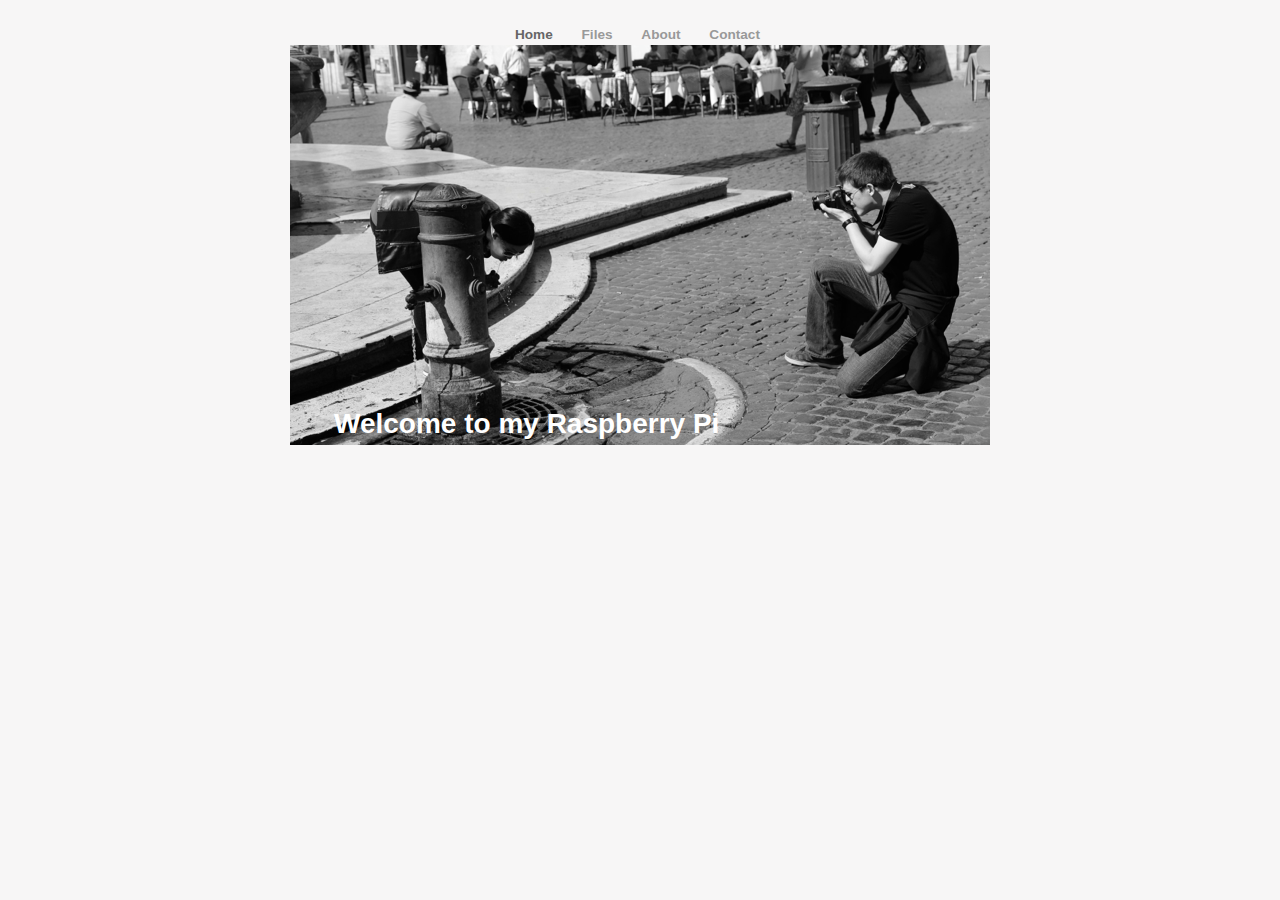
<file: index.html>
<?xml version="1.0" encoding="UTF-8"?><!DOCTYPE html PUBLIC "-//W3C//DTD XHTML 1.0 Transitional//EN" "http://www.w3.org/TR/xhtml1/DTD/xhtml1-transitional.dtd"><html xmlns="http://www.w3.org/1999/xhtml"><head><title></title><meta http-equiv="refresh" content="0;url= Home.html" /></head><body></body></html>
</file>
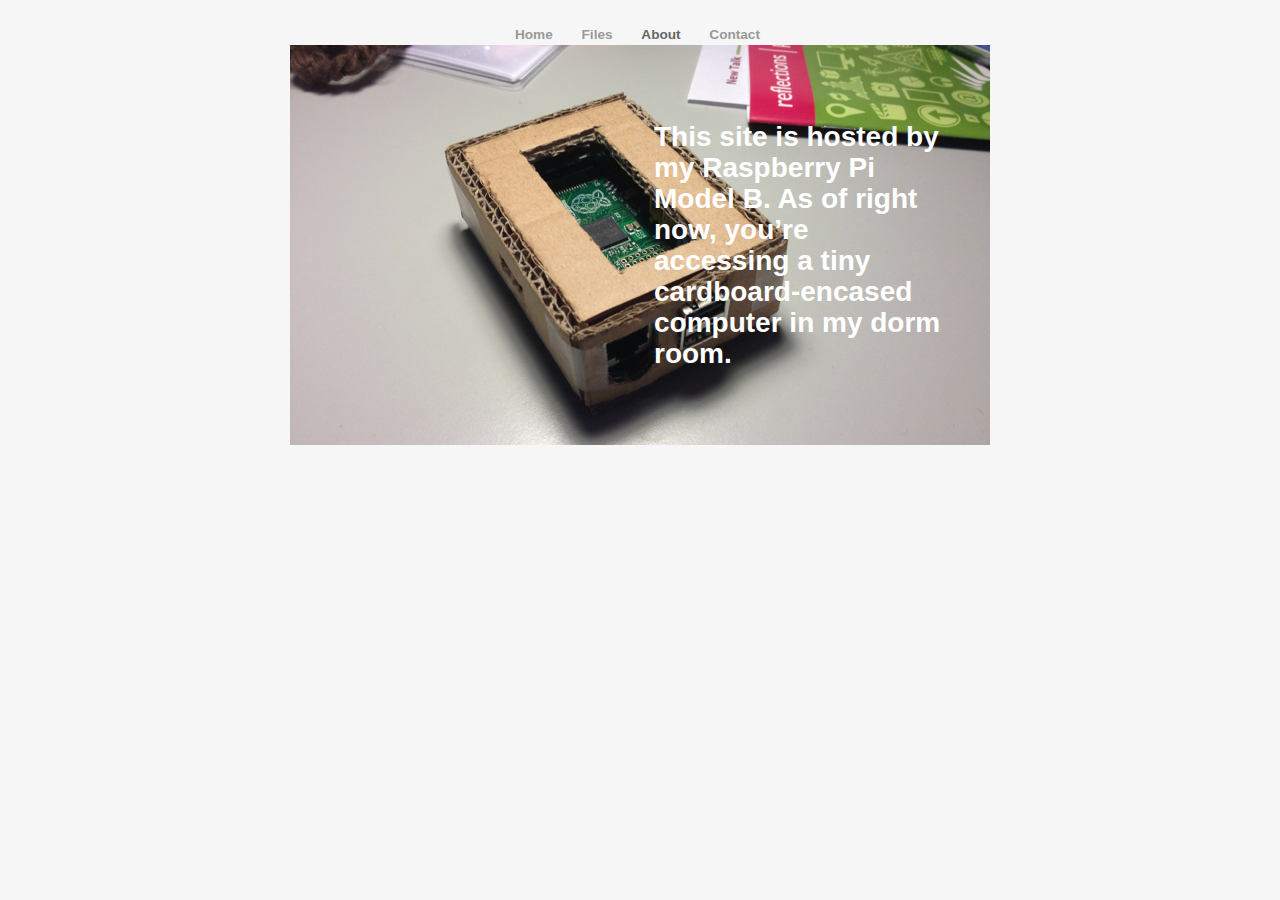
<file: about.html>
<?xml version="1.0" encoding="UTF-8"?>
<!DOCTYPE html PUBLIC "-//W3C//DTD XHTML 1.0 Transitional//EN" "http://www.w3.org/TR/xhtml1/DTD/xhtml1-transitional.dtd">


<html xmlns="http://www.w3.org/1999/xhtml" xml:lang="en" lang="en">
  <head>
    <meta http-equiv="Content-Type" content="text/html; charset=UTF-8" />
    <meta name="Generator" content="iWeb 3.0.4" />
    <meta name="iWeb-Build" content="local-build-20140211" />
    <meta http-equiv="X-UA-Compatible" content="IE=EmulateIE7" />
    <meta name="viewport" content="width=700" />
    <title>About</title>
    <link rel="stylesheet" type="text/css" media="screen,print" href="About_files/About.css" />
    <!--[if lt IE 8]><link rel='stylesheet' type='text/css' media='screen,print' href='About_files/AboutIE.css'/><![endif]-->
    <!--[if gte IE 8]><link rel='stylesheet' type='text/css' media='screen,print' href='Media/IE8.css'/><![endif]-->
    <script type="text/javascript" src="Scripts/iWebSite.js"></script>
    <script type="text/javascript" src="Scripts/Widgets/SharedResources/WidgetCommon.js"></script>
    <script type="text/javascript" src="Scripts/Widgets/Navbar/navbar.js"></script>
    <script type="text/javascript" src="About_files/About.js"></script>
  </head>
  <body style="background: rgb(247, 246, 246); margin: 0pt; " onload="onPageLoad();" onunload="onPageUnload();">
    <div style="text-align: center; ">
      <div style="margin-bottom: 0px; margin-left: auto; margin-right: auto; margin-top: 0px; overflow: hidden; position: relative; word-wrap: break-word;  background: rgb(247, 246, 246); text-align: left; width: 700px; " id="body_content">
        <div style="float: left; height: 0px; line-height: 0px; margin-left: 0px; position: relative; width: 700px; z-index: 10; " id="header_layer">
          <div style="height: 0px; line-height: 0px; " class="bumper"> </div>
        </div>
        <div style="margin-left: 0px; position: relative; width: 700px; z-index: 0; " id="nav_layer">
          <div style="height: 0px; line-height: 0px; " class="bumper"> </div>
          <div style="height: 1px; line-height: 1px; " class="tinyText"> </div>
          <div class="com-apple-iweb-widget-navbar flowDefining" id="widget0" style="margin-left: 215px; margin-top: 24px; opacity: 1.00; position: relative; width: 270px; z-index: 1; ">
    
            <div id="widget0-navbar" class="navbar">

      
              <div id="widget0-bg" class="navbar-bg">

        
                <ul id="widget0-navbar-list" class="navbar-list">
 <li></li> 
</ul>
                
      
</div>
              
    
</div>
          </div>
          <script type="text/javascript"><!--//--><![CDATA[//><!--
new NavBar('widget0', 'Scripts/Widgets/Navbar', 'Scripts/Widgets/SharedResources', '.', {"path-to-root": "", "navbar-css": ".navbar {\n\tfont-family: 'Helvetica Neue', Arial, sans-serif;\n\tfont-size: .85em;\n\tcolor: #999;\n\tmargin: 0px;\n\tline-height: 20px;\n\tfont-weight: bold;\n}\n\n.navbar-bg {\n\ttext-align: left;\n\tpadding: 0px;\n}\n\n.navbar-bg ul {\n\tlist-style: none;\n\tmargin: 0px;\n\tpadding: 0px;\n}\n\n\nli {\n\tlist-style-type: none;\n\tdisplay: inline;\n\tpadding: 0px 15px 0px 10px;\n}\n\n\nli a {\n\ttext-decoration: none;\n\tcolor: #999;\n}\n\nli a:visited {\n\ttext-decoration: none;\n\tcolor: #999;\n}\n\nli a:hover\n{\n \tcolor: #F00;\n\ttext-decoration: none;\n}\n\n\nli.current-page a\n{\n\t color: #666;\n\ttext-decoration: none;\n\n}", "current-page-GUID": "11D99BE2-B987-4232-833D-E489E3DF904D", "isCollectionPage": "NO"});
//--><!]]></script>
          <div style="clear: both; height: 0px; line-height: 0px; " class="spacer"> </div>
        </div>
        <div style="margin-left: 0px; position: relative; width: 700px; z-index: 5; " id="body_layer">
          <div style="height: 0px; line-height: 0px; " class="bumper"> </div>
          <div style="height: 400px; width: 700px;  height: 400px; left: 0px; position: absolute; top: 0px; width: 700px; z-index: 1; " class="tinyText">
            <div style="position: relative; width: 700px; ">
              <img src="About_files/shapeimage_1.png" alt="" style="height: 400px; left: 0px; position: absolute; top: 0px; width: 700px; " />
            </div>
          </div>
          


          <div id="id1" style="height: 41px; left: 360px; position: absolute; top: 117px; width: 300px; z-index: 1; " class="style_SkipStroke shape-with-text">
            <div class="text-content graphic_shape_layout_style_default_External_300_41" style="padding: 0px; ">
              <div class="graphic_shape_layout_style_default"></div>
            </div>
          </div>
          


          <div id="id2" style="height: 256px; left: 360px; position: absolute; top: 72px; width: 300px; z-index: 1; " class="style_SkipStroke_1 shape-with-text">
            <div class="text-content graphic_textbox_layout_style_default_External_300_256" style="padding: 0px; ">
              <div class="graphic_textbox_layout_style_default">
                <p style="padding-bottom: 0pt; padding-top: 0pt; " class="Quote">This site is hosted by my Raspberry Pi Model B. As of right now, you’re accessing a tiny cardboard-encased computer in my dorm room.</p>
              </div>
            </div>
          </div>
          <div style="height: 480px; line-height: 480px; " class="spacer"> </div>
        </div>
        <div style="height: 100px; margin-left: 0px; position: relative; width: 700px; z-index: 15; " id="footer_layer">
          <div style="height: 0px; line-height: 0px; " class="bumper"> </div>
        </div>
      </div>
    </div>
  </body>
</html>
</file>
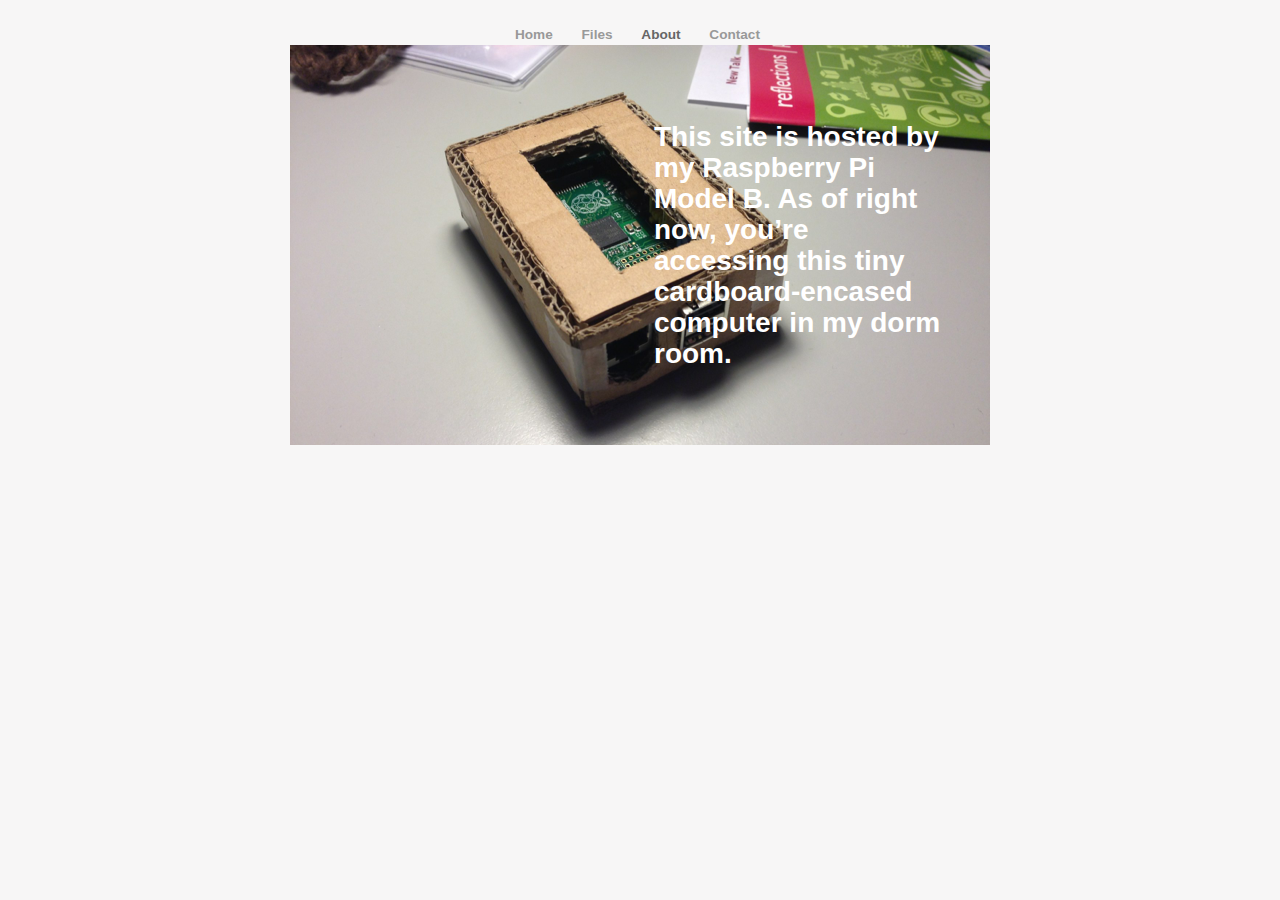
<file: About.html>
<?xml version="1.0" encoding="UTF-8"?>
<!DOCTYPE html PUBLIC "-//W3C//DTD XHTML 1.0 Transitional//EN" "http://www.w3.org/TR/xhtml1/DTD/xhtml1-transitional.dtd">


<html xmlns="http://www.w3.org/1999/xhtml" xml:lang="en" lang="en">
  <head>
    <meta http-equiv="Content-Type" content="text/html; charset=UTF-8" />
    <meta name="Generator" content="iWeb 3.0.4" />
    <meta name="iWeb-Build" content="local-build-20140212" />
    <meta http-equiv="X-UA-Compatible" content="IE=EmulateIE7" />
    <meta name="viewport" content="width=700" />
    <title>About</title>
    <link rel="stylesheet" type="text/css" media="screen,print" href="About_files/About.css" />
    <!--[if lt IE 8]><link rel='stylesheet' type='text/css' media='screen,print' href='About_files/AboutIE.css'/><![endif]-->
    <!--[if gte IE 8]><link rel='stylesheet' type='text/css' media='screen,print' href='Media/IE8.css'/><![endif]-->
    <script type="text/javascript" src="Scripts/iWebSite.js"></script>
    <script type="text/javascript" src="Scripts/Widgets/SharedResources/WidgetCommon.js"></script>
    <script type="text/javascript" src="Scripts/Widgets/Navbar/navbar.js"></script>
    <script type="text/javascript" src="About_files/About.js"></script>
  </head>
  <body style="background: rgb(247, 246, 246); margin: 0pt; " onload="onPageLoad();" onunload="onPageUnload();">
    <div style="text-align: center; ">
      <div style="margin-bottom: 0px; margin-left: auto; margin-right: auto; margin-top: 0px; overflow: hidden; position: relative; word-wrap: break-word;  background: rgb(247, 246, 246); text-align: left; width: 700px; " id="body_content">
        <div style="float: left; height: 0px; line-height: 0px; margin-left: 0px; position: relative; width: 700px; z-index: 10; " id="header_layer">
          <div style="height: 0px; line-height: 0px; " class="bumper"> </div>
        </div>
        <div style="margin-left: 0px; position: relative; width: 700px; z-index: 0; " id="nav_layer">
          <div style="height: 0px; line-height: 0px; " class="bumper"> </div>
          <div style="height: 1px; line-height: 1px; " class="tinyText"> </div>
          <div class="com-apple-iweb-widget-navbar flowDefining" id="widget0" style="margin-left: 215px; margin-top: 24px; opacity: 1.00; position: relative; width: 270px; z-index: 1; ">
    
            <div id="widget0-navbar" class="navbar">

      
              <div id="widget0-bg" class="navbar-bg">

        
                <ul id="widget0-navbar-list" class="navbar-list">
 <li></li> 
</ul>
                
      
</div>
              
    
</div>
          </div>
          <script type="text/javascript"><!--//--><![CDATA[//><!--
new NavBar('widget0', 'Scripts/Widgets/Navbar', 'Scripts/Widgets/SharedResources', '.', {"path-to-root": "", "navbar-css": ".navbar {\n\tfont-family: 'Helvetica Neue', Arial, sans-serif;\n\tfont-size: .85em;\n\tcolor: #999;\n\tmargin: 0px;\n\tline-height: 20px;\n\tfont-weight: bold;\n}\n\n.navbar-bg {\n\ttext-align: left;\n\tpadding: 0px;\n}\n\n.navbar-bg ul {\n\tlist-style: none;\n\tmargin: 0px;\n\tpadding: 0px;\n}\n\n\nli {\n\tlist-style-type: none;\n\tdisplay: inline;\n\tpadding: 0px 15px 0px 10px;\n}\n\n\nli a {\n\ttext-decoration: none;\n\tcolor: #999;\n}\n\nli a:visited {\n\ttext-decoration: none;\n\tcolor: #999;\n}\n\nli a:hover\n{\n \tcolor: #F00;\n\ttext-decoration: none;\n}\n\n\nli.current-page a\n{\n\t color: #666;\n\ttext-decoration: none;\n\n}", "current-page-GUID": "11D99BE2-B987-4232-833D-E489E3DF904D", "isCollectionPage": "NO"});
//--><!]]></script>
          <div style="clear: both; height: 0px; line-height: 0px; " class="spacer"> </div>
        </div>
        <div style="margin-left: 0px; position: relative; width: 700px; z-index: 5; " id="body_layer">
          <div style="height: 0px; line-height: 0px; " class="bumper"> </div>
          <div style="height: 400px; width: 700px;  height: 400px; left: 0px; position: absolute; top: 0px; width: 700px; z-index: 1; " class="tinyText">
            <div style="position: relative; width: 700px; ">
              <img src="About_files/shapeimage_1.png" alt="" style="height: 400px; left: 0px; position: absolute; top: 0px; width: 700px; " />
            </div>
          </div>
          


          <div id="id1" style="height: 41px; left: 360px; position: absolute; top: 117px; width: 300px; z-index: 1; " class="style_SkipStroke shape-with-text">
            <div class="text-content graphic_shape_layout_style_default_External_300_41" style="padding: 0px; ">
              <div class="graphic_shape_layout_style_default"></div>
            </div>
          </div>
          


          <div id="id2" style="height: 256px; left: 360px; position: absolute; top: 72px; width: 300px; z-index: 1; " class="style_SkipStroke_1 shape-with-text">
            <div class="text-content graphic_textbox_layout_style_default_External_300_256" style="padding: 0px; ">
              <div class="graphic_textbox_layout_style_default">
                <p style="padding-bottom: 0pt; padding-top: 0pt; " class="Quote">This site is hosted by my Raspberry Pi Model B. As of right now, you’re accessing this tiny cardboard-encased computer in my dorm room.</p>
              </div>
            </div>
          </div>
          <div style="height: 480px; line-height: 480px; " class="spacer"> </div>
        </div>
        <div style="height: 100px; margin-left: 0px; position: relative; width: 700px; z-index: 15; " id="footer_layer">
          <div style="height: 0px; line-height: 0px; " class="bumper"> </div>
        </div>
      </div>
    </div>
  </body>
</html>
</file>
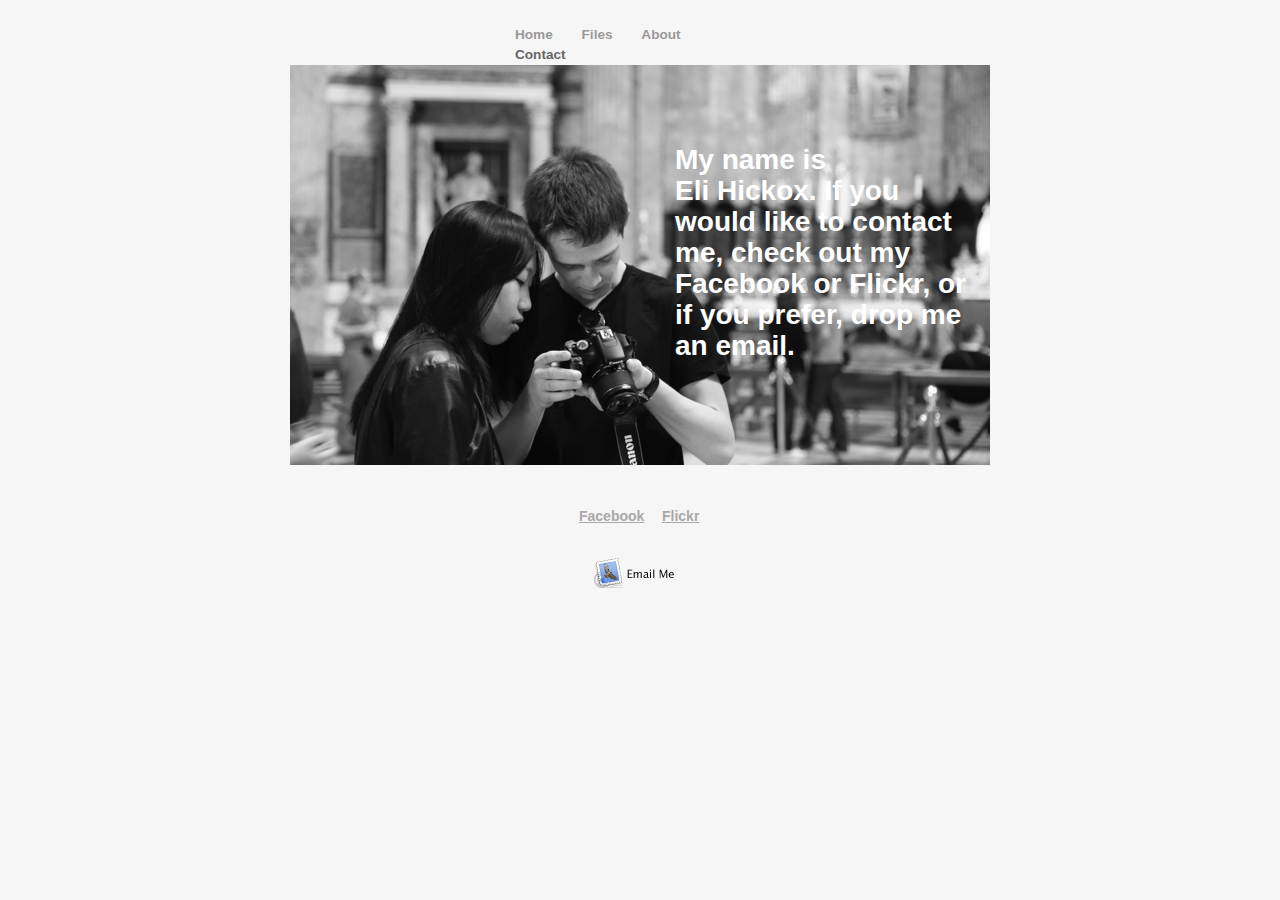
<file: Contact.html>
<?xml version="1.0" encoding="UTF-8"?>
<!DOCTYPE html PUBLIC "-//W3C//DTD XHTML 1.0 Transitional//EN" "http://www.w3.org/TR/xhtml1/DTD/xhtml1-transitional.dtd">


<html xmlns="http://www.w3.org/1999/xhtml" xml:lang="en" lang="en">
  <head>
    <meta http-equiv="Content-Type" content="text/html; charset=UTF-8" />
    <meta name="Generator" content="iWeb 3.0.4" />
    <meta name="iWeb-Build" content="local-build-20140212" />
    <meta http-equiv="X-UA-Compatible" content="IE=EmulateIE7" />
    <meta name="viewport" content="width=700" />
    <title>Contact</title>
    <link rel="stylesheet" type="text/css" media="screen,print" href="Contact_files/Contact.css" />
    <!--[if lt IE 8]><link rel='stylesheet' type='text/css' media='screen,print' href='Contact_files/ContactIE.css'/><![endif]-->
    <!--[if gte IE 8]><link rel='stylesheet' type='text/css' media='screen,print' href='Media/IE8.css'/><![endif]-->
    <script type="text/javascript" src="Scripts/iWebSite.js"></script>
    <script type="text/javascript" src="Scripts/Widgets/SharedResources/WidgetCommon.js"></script>
    <script type="text/javascript" src="Scripts/Widgets/Navbar/navbar.js"></script>
    <script type="text/javascript" src="Contact_files/Contact.js"></script>
  </head>
  <body style="background: rgb(247, 246, 246); margin: 0pt; " onload="onPageLoad();" onunload="onPageUnload();">
    <div style="text-align: center; ">
      <div style="margin-bottom: 0px; margin-left: auto; margin-right: auto; margin-top: 0px; overflow: hidden; position: relative; word-wrap: break-word;  background: rgb(247, 246, 246); text-align: left; width: 700px; " id="body_content">
        <div style="float: left; height: 0px; line-height: 0px; margin-left: 0px; position: relative; width: 700px; z-index: 10; " id="header_layer">
          <div style="height: 0px; line-height: 0px; " class="bumper"> </div>
        </div>
        <div style="margin-left: 0px; position: relative; width: 700px; z-index: 0; " id="nav_layer">
          <div style="height: 0px; line-height: 0px; " class="bumper"> </div>
          <div style="height: 1px; line-height: 1px; " class="tinyText"> </div>
          <div class="com-apple-iweb-widget-navbar flowDefining" id="widget0" style="margin-left: 215px; margin-top: 24px; opacity: 1.00; position: relative; width: 269px; z-index: 1; ">
    
            <div id="widget0-navbar" class="navbar">

      
              <div id="widget0-bg" class="navbar-bg">

        
                <ul id="widget0-navbar-list" class="navbar-list">
 <li></li> 
</ul>
                
      
</div>
              
    
</div>
          </div>
          <script type="text/javascript"><!--//--><![CDATA[//><!--
new NavBar('widget0', 'Scripts/Widgets/Navbar', 'Scripts/Widgets/SharedResources', '.', {"path-to-root": "", "navbar-css": ".navbar {\n\tfont-family: 'Helvetica Neue', Arial, sans-serif;\n\tfont-size: .85em;\n\tcolor: #999;\n\tmargin: 0px;\n\tline-height: 20px;\n\tfont-weight: bold;\n}\n\n.navbar-bg {\n\ttext-align: left;\n\tpadding: 0px;\n}\n\n.navbar-bg ul {\n\tlist-style: none;\n\tmargin: 0px;\n\tpadding: 0px;\n}\n\n\nli {\n\tlist-style-type: none;\n\tdisplay: inline;\n\tpadding: 0px 15px 0px 10px;\n}\n\n\nli a {\n\ttext-decoration: none;\n\tcolor: #999;\n}\n\nli a:visited {\n\ttext-decoration: none;\n\tcolor: #999;\n}\n\nli a:hover\n{\n \tcolor: #F00;\n\ttext-decoration: none;\n}\n\n\nli.current-page a\n{\n\t color: #666;\n\ttext-decoration: none;\n\n}", "current-page-GUID": "85A8DE76-961B-4596-A3C7-7E5F581C9AF2", "isCollectionPage": "NO"});
//--><!]]></script>
          <div style="clear: both; height: 0px; line-height: 0px; " class="spacer"> </div>
        </div>
        <div style="margin-left: 0px; position: relative; width: 700px; z-index: 5; " id="body_layer">
          <div style="height: 0px; line-height: 0px; " class="bumper"> </div>
          <div style="height: 400px; width: 700px;  height: 400px; left: 0px; position: absolute; top: 0px; width: 700px; z-index: 1; " class="tinyText">
            <div style="position: relative; width: 700px; ">
              <img src="Contact_files/shapeimage_1.png" alt="" style="height: 400px; left: 0px; position: absolute; top: 0px; width: 700px; " />
            </div>
          </div>
          


          <div id="id1" style="height: 226px; left: 381px; position: absolute; top: 75px; width: 300px; z-index: 1; " class="style_SkipStroke shape-with-text">
            <div class="text-content graphic_textbox_layout_style_default_External_300_226" style="padding: 0px; ">
              <div class="graphic_textbox_layout_style_default">
                <p style="padding-top: 0pt; " class="Quote">My name is <br /></p>
                <p style="padding-bottom: 0pt; " class="Quote">Eli Hickox. If you would like to contact me, check out my Facebook or Flickr, or if you prefer, drop me an email.</p>
              </div>
            </div>
          </div>
          


          <div id="id2" style="height: 27px; left: 285px; position: absolute; top: 437px; width: 76px; z-index: 1; " class="style_SkipStroke shape-with-text">
            <div class="text-content graphic_textbox_layout_style_default_External_76_27" style="padding: 0px; ">
              <div class="graphic_textbox_layout_style_default">
                <p style="padding-bottom: 0pt; padding-top: 0pt; " class="Body"><a title="https://www.facebook.com/ehickox2012" href="https://www.facebook.com/ehickox2012">Facebook</a></p>
              </div>
            </div>
          </div>
          


          <div id="id3" style="height: 27px; left: 368px; position: absolute; top: 437px; width: 47px; z-index: 1; " class="style_SkipStroke shape-with-text">
            <div class="text-content graphic_textbox_layout_style_default_External_47_27" style="padding: 0px; ">
              <div class="graphic_textbox_layout_style_default">
                <p style="padding-bottom: 0pt; padding-top: 0pt; " class="Body"><a title="http://www.flickr.com/photos/64654711@N08/" href="http://www.flickr.com/photos/64654711@N08/">Flickr</a></p>
              </div>
            </div>
          </div>
          <div style="height: 480px; line-height: 480px; " class="spacer"> </div>
        </div>
        <div style="height: 100px; margin-left: 0px; position: relative; width: 700px; z-index: 15; " id="footer_layer">
          <div style="height: 0px; line-height: 0px; " class="bumper"> </div>
          <a href="mailto:ehickox2012@aol.com" title="mailto:ehickox2012@aol.com"><img src="Contact_files/message-me.png" alt="Email Me" style="border: none; height: 36px; left: 300px; position: absolute; top: 10px; width: 119px; z-index: 1; " />

</a>
        </div>
      </div>
    </div>
  </body>
</html>
</file>
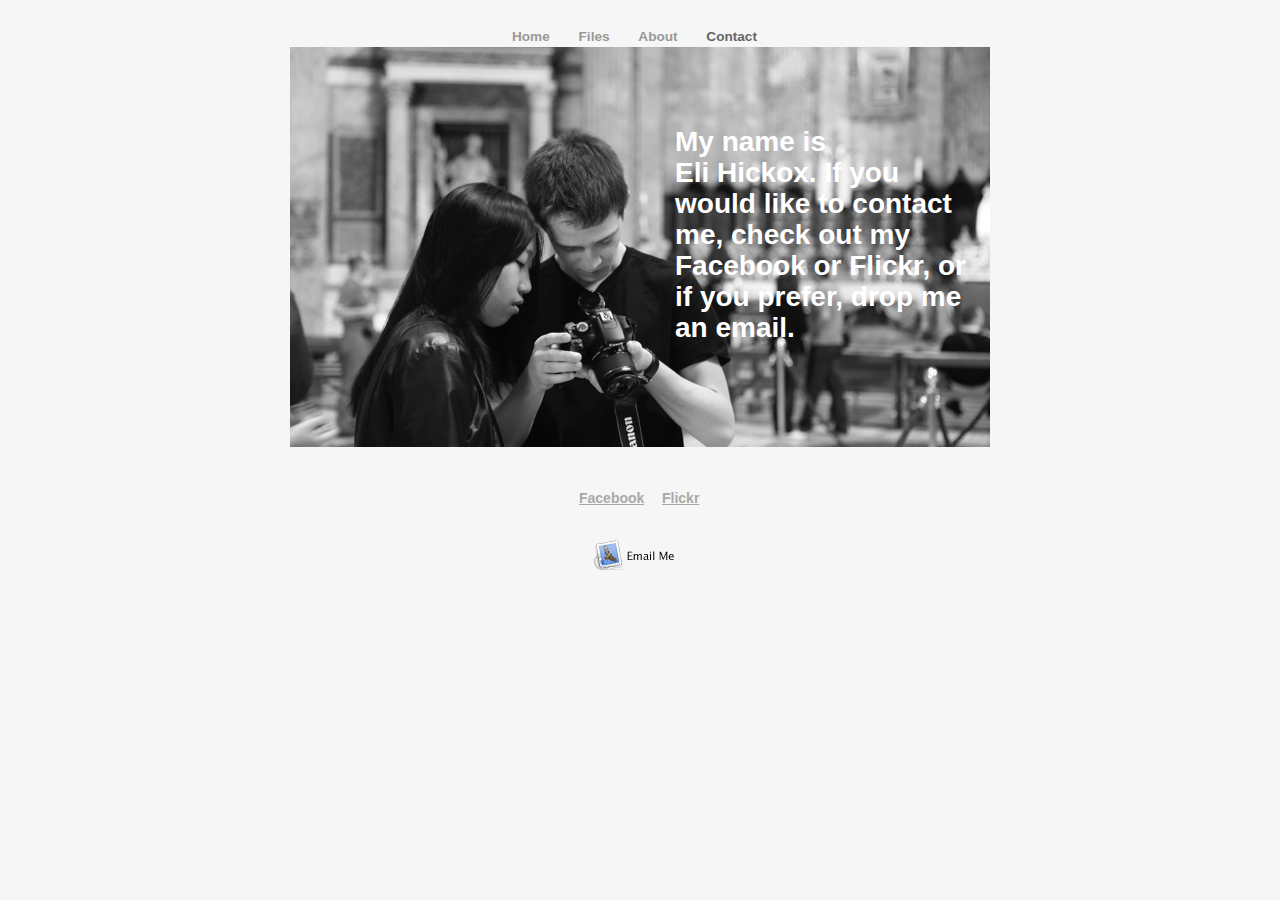
<file: contact.html>
<?xml version="1.0" encoding="UTF-8"?>
<!DOCTYPE html PUBLIC "-//W3C//DTD XHTML 1.0 Transitional//EN" "http://www.w3.org/TR/xhtml1/DTD/xhtml1-transitional.dtd">


<html xmlns="http://www.w3.org/1999/xhtml" xml:lang="en" lang="en">
  <head>
    <meta http-equiv="Content-Type" content="text/html; charset=UTF-8" />
    <meta name="Generator" content="iWeb 3.0.4" />
    <meta name="iWeb-Build" content="local-build-20140211" />
    <meta http-equiv="X-UA-Compatible" content="IE=EmulateIE7" />
    <meta name="viewport" content="width=700" />
    <title>Contact</title>
    <link rel="stylesheet" type="text/css" media="screen,print" href="Contact_files/Contact.css" />
    <!--[if lt IE 8]><link rel='stylesheet' type='text/css' media='screen,print' href='Contact_files/ContactIE.css'/><![endif]-->
    <!--[if gte IE 8]><link rel='stylesheet' type='text/css' media='screen,print' href='Media/IE8.css'/><![endif]-->
    <script type="text/javascript" src="Scripts/iWebSite.js"></script>
    <script type="text/javascript" src="Scripts/Widgets/SharedResources/WidgetCommon.js"></script>
    <script type="text/javascript" src="Scripts/Widgets/Navbar/navbar.js"></script>
    <script type="text/javascript" src="Contact_files/Contact.js"></script>
  </head>
  <body style="background: rgb(247, 246, 246); margin: 0pt; " onload="onPageLoad();" onunload="onPageUnload();">
    <div style="text-align: center; ">
      <div style="margin-bottom: 0px; margin-left: auto; margin-right: auto; margin-top: 0px; overflow: hidden; position: relative; word-wrap: break-word;  background: rgb(247, 246, 246); text-align: left; width: 700px; " id="body_content">
        <div style="float: left; height: 0px; line-height: 0px; margin-left: 0px; position: relative; width: 700px; z-index: 10; " id="header_layer">
          <div style="height: 0px; line-height: 0px; " class="bumper"> </div>
        </div>
        <div style="margin-left: 0px; position: relative; width: 700px; z-index: 0; " id="nav_layer">
          <div style="height: 0px; line-height: 0px; " class="bumper"> </div>
          <div style="height: 1px; line-height: 1px; " class="tinyText"> </div>
          <div class="com-apple-iweb-widget-navbar flowDefining" id="widget0" style="margin-left: 212px; margin-top: 26px; opacity: 1.00; position: relative; width: 276px; z-index: 1; ">
    
            <div id="widget0-navbar" class="navbar">

      
              <div id="widget0-bg" class="navbar-bg">

        
                <ul id="widget0-navbar-list" class="navbar-list">
 <li></li> 
</ul>
                
      
</div>
              
    
</div>
          </div>
          <script type="text/javascript"><!--//--><![CDATA[//><!--
new NavBar('widget0', 'Scripts/Widgets/Navbar', 'Scripts/Widgets/SharedResources', '.', {"path-to-root": "", "navbar-css": ".navbar {\n\tfont-family: 'Helvetica Neue', Arial, sans-serif;\n\tfont-size: .85em;\n\tcolor: #999;\n\tmargin: 0px;\n\tline-height: 20px;\n\tfont-weight: bold;\n}\n\n.navbar-bg {\n\ttext-align: left;\n\tpadding: 0px;\n}\n\n.navbar-bg ul {\n\tlist-style: none;\n\tmargin: 0px;\n\tpadding: 0px;\n}\n\n\nli {\n\tlist-style-type: none;\n\tdisplay: inline;\n\tpadding: 0px 15px 0px 10px;\n}\n\n\nli a {\n\ttext-decoration: none;\n\tcolor: #999;\n}\n\nli a:visited {\n\ttext-decoration: none;\n\tcolor: #999;\n}\n\nli a:hover\n{\n \tcolor: #F00;\n\ttext-decoration: none;\n}\n\n\nli.current-page a\n{\n\t color: #666;\n\ttext-decoration: none;\n\n}", "current-page-GUID": "85A8DE76-961B-4596-A3C7-7E5F581C9AF2", "isCollectionPage": "NO"});
//--><!]]></script>
          <div style="clear: both; height: 0px; line-height: 0px; " class="spacer"> </div>
        </div>
        <div style="margin-left: 0px; position: relative; width: 700px; z-index: 5; " id="body_layer">
          <div style="height: 0px; line-height: 0px; " class="bumper"> </div>
          <div style="height: 400px; width: 700px;  height: 400px; left: 0px; position: absolute; top: 0px; width: 700px; z-index: 1; " class="tinyText">
            <div style="position: relative; width: 700px; ">
              <img src="Contact_files/shapeimage_1.png" alt="" style="height: 400px; left: 0px; position: absolute; top: 0px; width: 700px; " />
            </div>
          </div>
          


          <div id="id1" style="height: 226px; left: 381px; position: absolute; top: 75px; width: 300px; z-index: 1; " class="style_SkipStroke shape-with-text">
            <div class="text-content graphic_textbox_layout_style_default_External_300_226" style="padding: 0px; ">
              <div class="graphic_textbox_layout_style_default">
                <p style="padding-top: 0pt; " class="Quote">My name is <br /></p>
                <p style="padding-bottom: 0pt; " class="Quote">Eli Hickox. If you would like to contact me, check out my Facebook or Flickr, or if you prefer, drop me an email.</p>
              </div>
            </div>
          </div>
          


          <div id="id2" style="height: 27px; left: 285px; position: absolute; top: 437px; width: 76px; z-index: 1; " class="style_SkipStroke shape-with-text">
            <div class="text-content graphic_textbox_layout_style_default_External_76_27" style="padding: 0px; ">
              <div class="graphic_textbox_layout_style_default">
                <p style="padding-bottom: 0pt; padding-top: 0pt; " class="Body"><a title="https://www.facebook.com/ehickox2012" href="https://www.facebook.com/ehickox2012">Facebook</a></p>
              </div>
            </div>
          </div>
          


          <div id="id3" style="height: 27px; left: 368px; position: absolute; top: 437px; width: 47px; z-index: 1; " class="style_SkipStroke shape-with-text">
            <div class="text-content graphic_textbox_layout_style_default_External_47_27" style="padding: 0px; ">
              <div class="graphic_textbox_layout_style_default">
                <p style="padding-bottom: 0pt; padding-top: 0pt; " class="Body"><a title="http://www.flickr.com/photos/64654711@N08/" href="http://www.flickr.com/photos/64654711@N08/">Flickr</a></p>
              </div>
            </div>
          </div>
          <div style="height: 480px; line-height: 480px; " class="spacer"> </div>
        </div>
        <div style="height: 100px; margin-left: 0px; position: relative; width: 700px; z-index: 15; " id="footer_layer">
          <div style="height: 0px; line-height: 0px; " class="bumper"> </div>
          <a href="mailto:ehickox2012@aol.com" title="mailto:ehickox2012@aol.com"><img src="Contact_files/message-me.png" alt="Email Me" style="border: none; height: 36px; left: 300px; position: absolute; top: 10px; width: 119px; z-index: 1; " />

</a>
        </div>
      </div>
    </div>
  </body>
</html>
</file>
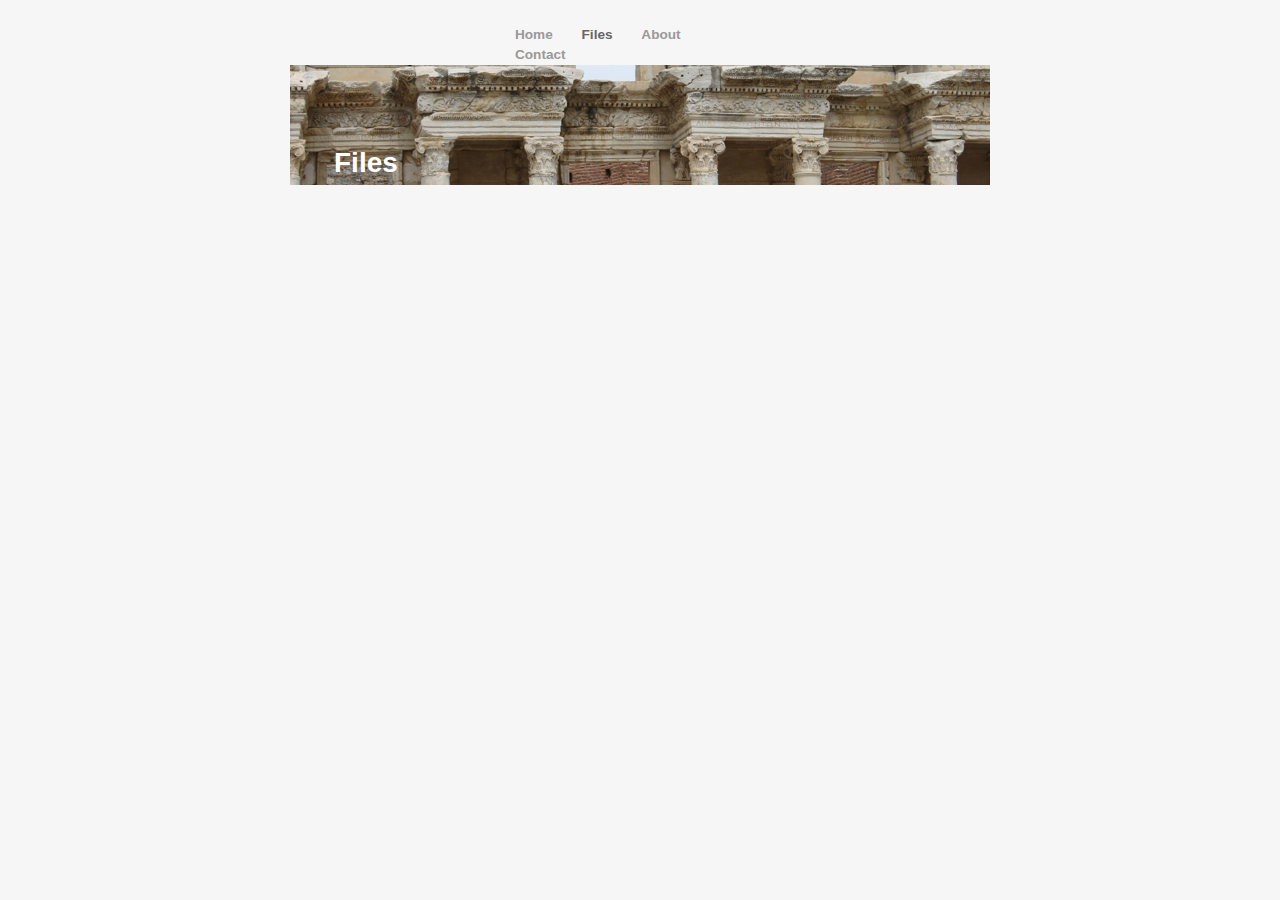
<file: files.html>
<?xml version="1.0" encoding="UTF-8"?>
<!DOCTYPE html PUBLIC "-//W3C//DTD XHTML 1.0 Transitional//EN" "http://www.w3.org/TR/xhtml1/DTD/xhtml1-transitional.dtd">


<html xmlns="http://www.w3.org/1999/xhtml" xml:lang="en" lang="en">
  <head>
    <meta http-equiv="Content-Type" content="text/html; charset=UTF-8" />
    <meta name="Generator" content="iWeb 3.0.4" />
    <meta name="iWeb-Build" content="local-build-20140211" />
    <meta http-equiv="X-UA-Compatible" content="IE=EmulateIE7" />
    <meta name="viewport" content="width=700" />
    <title>Files</title>
    <link rel="stylesheet" type="text/css" media="screen,print" href="Files_files/Files.css" />
    <!--[if lt IE 8]><link rel='stylesheet' type='text/css' media='screen,print' href='Files_files/FilesIE.css'/><![endif]-->
    <!--[if gte IE 8]><link rel='stylesheet' type='text/css' media='screen,print' href='Media/IE8.css'/><![endif]-->
    <script type="text/javascript" src="Scripts/iWebSite.js"></script>
    <script type="text/javascript" src="Scripts/Widgets/SharedResources/WidgetCommon.js"></script>
    <script type="text/javascript" src="Scripts/Widgets/Navbar/navbar.js"></script>
    <script type="text/javascript" src="Files_files/Files.js"></script>
  </head>
  <body style="background: rgb(247, 246, 246); margin: 0pt; " onload="onPageLoad();" onunload="onPageUnload();">
    <div style="text-align: center; ">
      <div style="margin-bottom: 0px; margin-left: auto; margin-right: auto; margin-top: 0px; overflow: hidden; position: relative; word-wrap: break-word;  background: rgb(247, 246, 246); text-align: left; width: 700px; " id="body_content">
        <div style="float: left; height: 0px; line-height: 0px; margin-left: 0px; position: relative; width: 700px; z-index: 10; " id="header_layer">
          <div style="height: 0px; line-height: 0px; " class="bumper"> </div>
        </div>
        <div style="margin-left: 0px; position: relative; width: 700px; z-index: 0; " id="nav_layer">
          <div style="height: 0px; line-height: 0px; " class="bumper"> </div>
          <div style="height: 1px; line-height: 1px; " class="tinyText"> </div>
          <div class="com-apple-iweb-widget-navbar flowDefining" id="widget0" style="margin-left: 215px; margin-top: 24px; opacity: 1.00; position: relative; width: 269px; z-index: 1; ">
    
            <div id="widget0-navbar" class="navbar">

      
              <div id="widget0-bg" class="navbar-bg">

        
                <ul id="widget0-navbar-list" class="navbar-list">
 <li></li> 
</ul>
                
      
</div>
              
    
</div>
          </div>
          <script type="text/javascript"><!--//--><![CDATA[//><!--
new NavBar('widget0', 'Scripts/Widgets/Navbar', 'Scripts/Widgets/SharedResources', '.', {"path-to-root": "", "navbar-css": ".navbar {\n\tfont-family: 'Helvetica Neue', Arial, sans-serif;\n\tfont-size: .85em;\n\tcolor: #999;\n\tmargin: 0px;\n\tline-height: 20px;\n\tfont-weight: bold;\n}\n\n.navbar-bg {\n\ttext-align: left;\n\tpadding: 0px;\n}\n\n.navbar-bg ul {\n\tlist-style: none;\n\tmargin: 0px;\n\tpadding: 0px;\n}\n\n\nli {\n\tlist-style-type: none;\n\tdisplay: inline;\n\tpadding: 0px 15px 0px 10px;\n}\n\n\nli a {\n\ttext-decoration: none;\n\tcolor: #999;\n}\n\nli a:visited {\n\ttext-decoration: none;\n\tcolor: #999;\n}\n\nli a:hover\n{\n \tcolor: #F00;\n\ttext-decoration: none;\n}\n\n\nli.current-page a\n{\n\t color: #666;\n\ttext-decoration: none;\n\n}", "current-page-GUID": "77AE726F-953D-44C1-B78C-D12117554A82", "isCollectionPage": "NO"});
//--><!]]></script>
          <div style="clear: both; height: 0px; line-height: 0px; " class="spacer"> </div>
        </div>
        <div style="margin-left: 0px; position: relative; width: 700px; z-index: 5; " id="body_layer">
          <div style="height: 0px; line-height: 0px; " class="bumper"> </div>
          <div style="height: 120px; width: 700px;  height: 120px; left: 0px; position: absolute; top: 0px; width: 700px; z-index: 1; " class="tinyText">
            <div style="position: relative; width: 700px; ">
              <img src="Files_files/shapeimage_1.png" alt="" style="height: 120px; left: 0px; position: absolute; top: 0px; width: 700px; " />
            </div>
          </div>
          


          <div id="id1" style="height: 41px; left: 40px; position: absolute; top: 78px; width: 620px; z-index: 1; " class="style_SkipStroke shape-with-text">
            <div class="text-content graphic_shape_layout_style_default_External_620_41" style="padding: 0px; ">
              <div class="graphic_shape_layout_style_default"></div>
            </div>
          </div>
          


          <div id="id2" style="height: 41px; left: 40px; position: absolute; top: 78px; width: 620px; z-index: 1; " class="style_SkipStroke shape-with-text">
            <div class="text-content graphic_shape_layout_style_default_External_620_41" style="padding: 0px; ">
              <div class="graphic_shape_layout_style_default">
                <p style="padding-bottom: 0pt; padding-top: 0pt; " class="Title">Files</p>
              </div>
            </div>
          </div>
          <div style="height: 500px; line-height: 500px; " class="spacer"> </div>
        </div>
        <div style="height: 100px; margin-left: 0px; position: relative; width: 700px; z-index: 15; " id="footer_layer">
          <div style="height: 0px; line-height: 0px; " class="bumper"> </div>
        </div>
      </div>
    </div>
  </body>
</html>
</file>
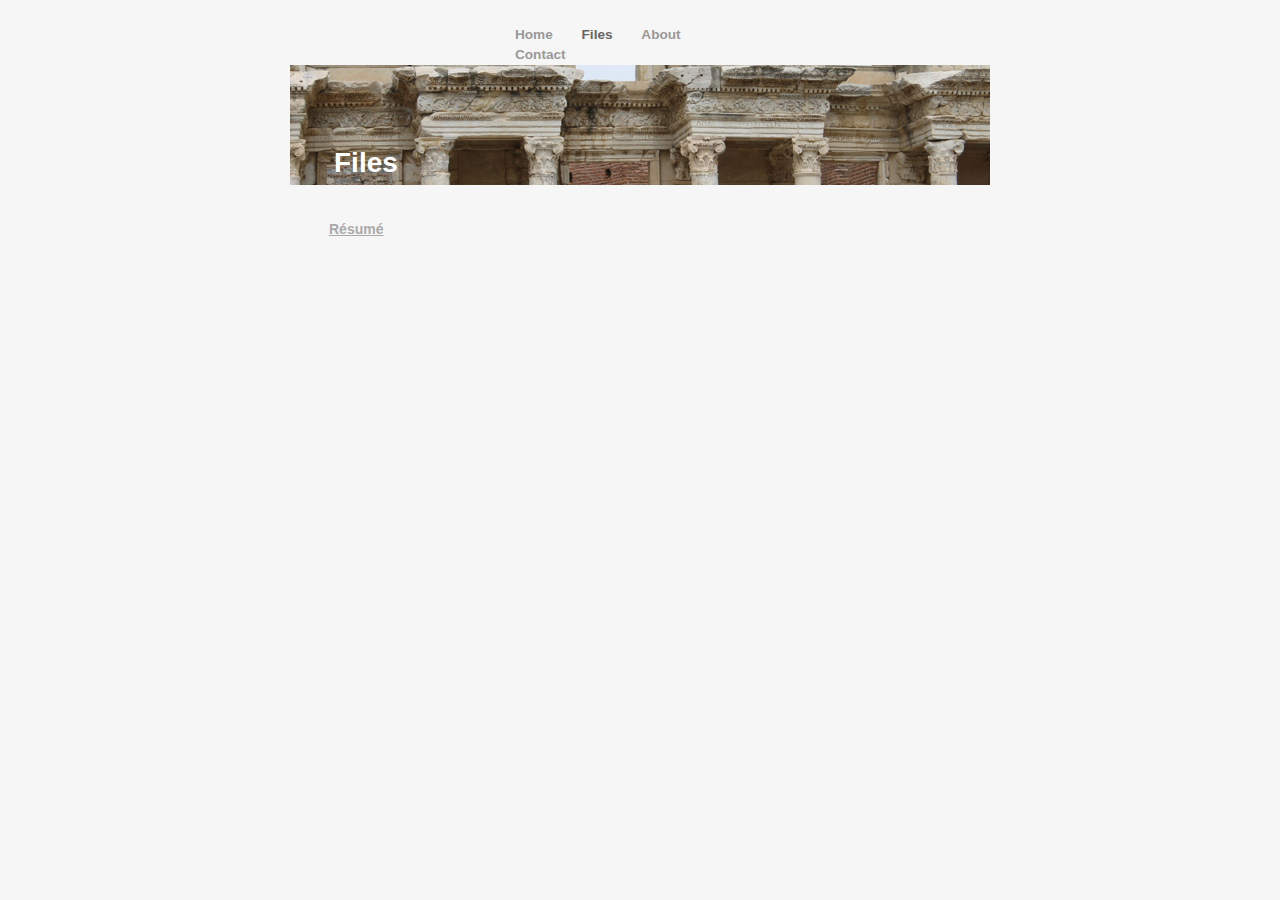
<file: Files.html>
<?xml version="1.0" encoding="UTF-8"?>
<!DOCTYPE html PUBLIC "-//W3C//DTD XHTML 1.0 Transitional//EN" "http://www.w3.org/TR/xhtml1/DTD/xhtml1-transitional.dtd">


<html xmlns="http://www.w3.org/1999/xhtml" xml:lang="en" lang="en">
  <head>
    <meta http-equiv="Content-Type" content="text/html; charset=UTF-8" />
    <meta name="Generator" content="iWeb 3.0.4" />
    <meta name="iWeb-Build" content="local-build-20140212" />
    <meta http-equiv="X-UA-Compatible" content="IE=EmulateIE7" />
    <meta name="viewport" content="width=700" />
    <title>Files</title>
    <link rel="stylesheet" type="text/css" media="screen,print" href="Files_files/Files.css" />
    <!--[if lt IE 8]><link rel='stylesheet' type='text/css' media='screen,print' href='Files_files/FilesIE.css'/><![endif]-->
    <!--[if gte IE 8]><link rel='stylesheet' type='text/css' media='screen,print' href='Media/IE8.css'/><![endif]-->
    <script type="text/javascript" src="Scripts/iWebSite.js"></script>
    <script type="text/javascript" src="Scripts/Widgets/SharedResources/WidgetCommon.js"></script>
    <script type="text/javascript" src="Scripts/Widgets/Navbar/navbar.js"></script>
    <script type="text/javascript" src="Files_files/Files.js"></script>
  </head>
  <body style="background: rgb(247, 246, 246); margin: 0pt; " onload="onPageLoad();" onunload="onPageUnload();">
    <div style="text-align: center; ">
      <div style="margin-bottom: 0px; margin-left: auto; margin-right: auto; margin-top: 0px; overflow: hidden; position: relative; word-wrap: break-word;  background: rgb(247, 246, 246); text-align: left; width: 700px; " id="body_content">
        <div style="float: left; height: 0px; line-height: 0px; margin-left: 0px; position: relative; width: 700px; z-index: 10; " id="header_layer">
          <div style="height: 0px; line-height: 0px; " class="bumper"> </div>
        </div>
        <div style="margin-left: 0px; position: relative; width: 700px; z-index: 0; " id="nav_layer">
          <div style="height: 0px; line-height: 0px; " class="bumper"> </div>
          <div style="height: 1px; line-height: 1px; " class="tinyText"> </div>
          <div class="com-apple-iweb-widget-navbar flowDefining" id="widget0" style="margin-left: 215px; margin-top: 24px; opacity: 1.00; position: relative; width: 269px; z-index: 1; ">
    
            <div id="widget0-navbar" class="navbar">

      
              <div id="widget0-bg" class="navbar-bg">

        
                <ul id="widget0-navbar-list" class="navbar-list">
 <li></li> 
</ul>
                
      
</div>
              
    
</div>
          </div>
          <script type="text/javascript"><!--//--><![CDATA[//><!--
new NavBar('widget0', 'Scripts/Widgets/Navbar', 'Scripts/Widgets/SharedResources', '.', {"path-to-root": "", "navbar-css": ".navbar {\n\tfont-family: 'Helvetica Neue', Arial, sans-serif;\n\tfont-size: .85em;\n\tcolor: #999;\n\tmargin: 0px;\n\tline-height: 20px;\n\tfont-weight: bold;\n}\n\n.navbar-bg {\n\ttext-align: left;\n\tpadding: 0px;\n}\n\n.navbar-bg ul {\n\tlist-style: none;\n\tmargin: 0px;\n\tpadding: 0px;\n}\n\n\nli {\n\tlist-style-type: none;\n\tdisplay: inline;\n\tpadding: 0px 15px 0px 10px;\n}\n\n\nli a {\n\ttext-decoration: none;\n\tcolor: #999;\n}\n\nli a:visited {\n\ttext-decoration: none;\n\tcolor: #999;\n}\n\nli a:hover\n{\n \tcolor: #F00;\n\ttext-decoration: none;\n}\n\n\nli.current-page a\n{\n\t color: #666;\n\ttext-decoration: none;\n\n}", "current-page-GUID": "77AE726F-953D-44C1-B78C-D12117554A82", "isCollectionPage": "NO"});
//--><!]]></script>
          <div style="clear: both; height: 0px; line-height: 0px; " class="spacer"> </div>
        </div>
        <div style="margin-left: 0px; position: relative; width: 700px; z-index: 5; " id="body_layer">
          <div style="height: 0px; line-height: 0px; " class="bumper"> </div>
          <div style="height: 120px; width: 700px;  height: 120px; left: 0px; position: absolute; top: 0px; width: 700px; z-index: 1; " class="tinyText">
            <div style="position: relative; width: 700px; ">
              <img src="Files_files/shapeimage_1.png" alt="" style="height: 120px; left: 0px; position: absolute; top: 0px; width: 700px; " />
            </div>
          </div>
          


          <div id="id1" style="height: 41px; left: 40px; position: absolute; top: 78px; width: 620px; z-index: 1; " class="style_SkipStroke shape-with-text">
            <div class="text-content graphic_shape_layout_style_default_External_620_41" style="padding: 0px; ">
              <div class="graphic_shape_layout_style_default"></div>
            </div>
          </div>
          


          <div id="id2" style="height: 41px; left: 40px; position: absolute; top: 78px; width: 620px; z-index: 1; " class="style_SkipStroke shape-with-text">
            <div class="text-content graphic_shape_layout_style_default_External_620_41" style="padding: 0px; ">
              <div class="graphic_shape_layout_style_default">
                <p style="padding-bottom: 0pt; padding-top: 0pt; " class="Title">Files</p>
              </div>
            </div>
          </div>
          


          <div id="id3" style="height: 27px; left: 35px; position: absolute; top: 150px; width: 66px; z-index: 1; " class="style_SkipStroke_1 shape-with-text">
            <div class="text-content graphic_textbox_layout_style_default_External_66_27" style="padding: 0px; ">
              <div class="graphic_textbox_layout_style_default">
                <p style="padding-bottom: 0pt; padding-top: 0pt; " class="Body"><a title="Files_files/EliHickoxResume.pdf" href="Files_files/EliHickoxResume.pdf">Résumé</a></p>
              </div>
            </div>
          </div>
          <div style="height: 500px; line-height: 500px; " class="spacer"> </div>
        </div>
        <div style="height: 100px; margin-left: 0px; position: relative; width: 700px; z-index: 15; " id="footer_layer">
          <div style="height: 0px; line-height: 0px; " class="bumper"> </div>
        </div>
      </div>
    </div>
  </body>
</html>
</file>
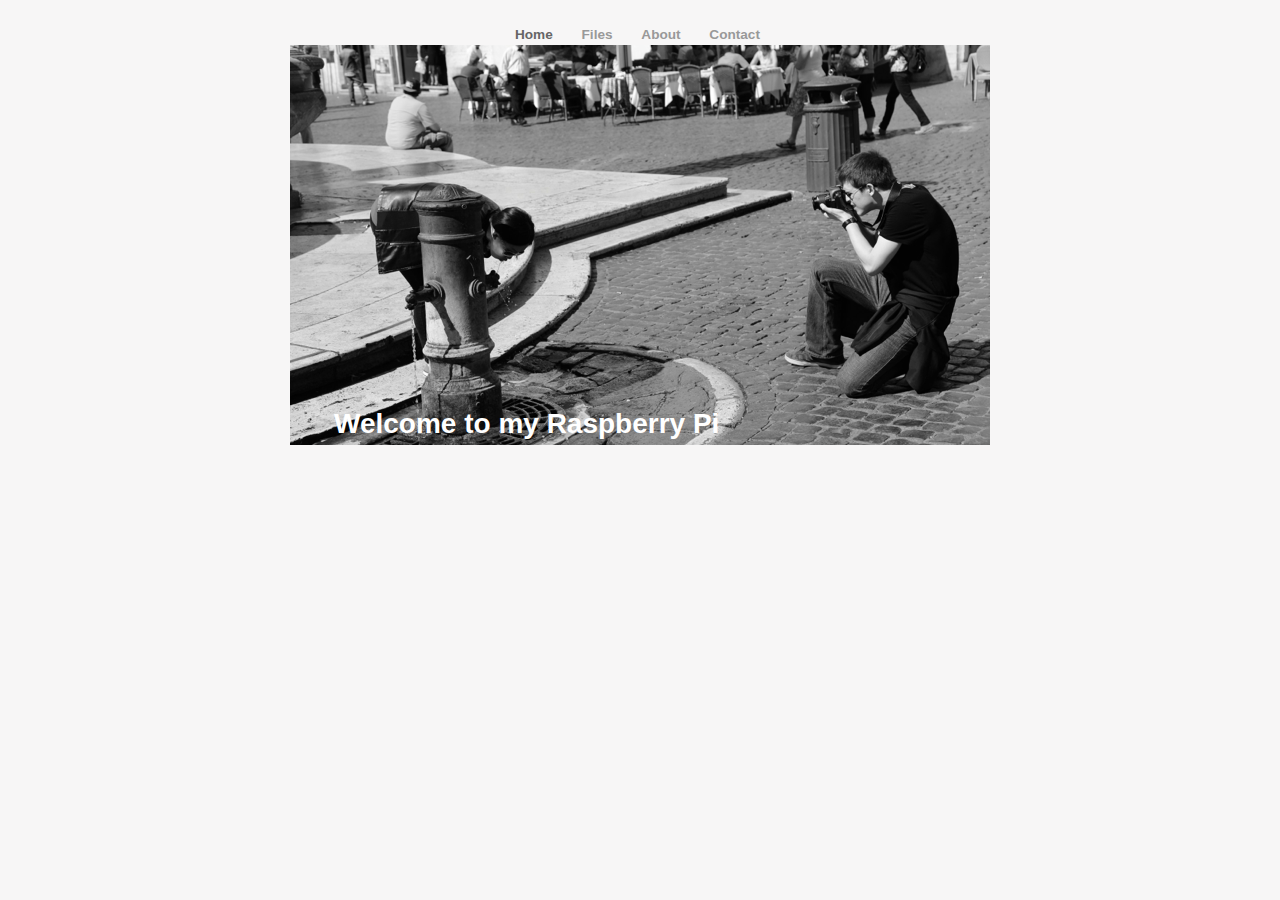
<file: Home.html>
<?xml version="1.0" encoding="UTF-8"?>
<!DOCTYPE html PUBLIC "-//W3C//DTD XHTML 1.0 Transitional//EN" "http://www.w3.org/TR/xhtml1/DTD/xhtml1-transitional.dtd">


<html xmlns="http://www.w3.org/1999/xhtml" xml:lang="en" lang="en">
  <head>
    <meta http-equiv="Content-Type" content="text/html; charset=UTF-8" />
    <meta name="Generator" content="iWeb 3.0.4" />
    <meta name="iWeb-Build" content="local-build-20140212" />
    <meta http-equiv="X-UA-Compatible" content="IE=EmulateIE7" />
    <meta name="viewport" content="width=700" />
    <title>Welcome to my Raspberry Pi</title>
    <link rel="stylesheet" type="text/css" media="screen,print" href="Home_files/Home.css" />
    <!--[if lt IE 8]><link rel='stylesheet' type='text/css' media='screen,print' href='Home_files/HomeIE.css'/><![endif]-->
    <!--[if gte IE 8]><link rel='stylesheet' type='text/css' media='screen,print' href='Media/IE8.css'/><![endif]-->
    <script type="text/javascript" src="Scripts/iWebSite.js"></script>
    <script type="text/javascript" src="Scripts/Widgets/SharedResources/WidgetCommon.js"></script>
    <script type="text/javascript" src="Scripts/Widgets/Navbar/navbar.js"></script>
    <script type="text/javascript" src="Home_files/Home.js"></script>
  </head>
  <body style="background: rgb(247, 246, 246); margin: 0pt; " onload="onPageLoad();" onunload="onPageUnload();">
    <div style="text-align: center; ">
      <div style="margin-bottom: 0px; margin-left: auto; margin-right: auto; margin-top: 0px; overflow: hidden; position: relative; word-wrap: break-word;  background: rgb(247, 246, 246); text-align: left; width: 700px; " id="body_content">
        <div style="float: left; height: 0px; line-height: 0px; margin-left: 0px; position: relative; width: 700px; z-index: 10; " id="header_layer">
          <div style="height: 0px; line-height: 0px; " class="bumper"> </div>
        </div>
        <div style="margin-left: 0px; position: relative; width: 700px; z-index: 0; " id="nav_layer">
          <div style="height: 0px; line-height: 0px; " class="bumper"> </div>
          <div style="height: 1px; line-height: 1px; " class="tinyText"> </div>
          <div class="com-apple-iweb-widget-navbar flowDefining" id="widget0" style="margin-left: 215px; margin-top: 24px; opacity: 1.00; position: relative; width: 270px; z-index: 1; ">
    
            <div id="widget0-navbar" class="navbar">

      
              <div id="widget0-bg" class="navbar-bg">

        
                <ul id="widget0-navbar-list" class="navbar-list">
 <li></li> 
</ul>
                
      
</div>
              
    
</div>
          </div>
          <script type="text/javascript"><!--//--><![CDATA[//><!--
new NavBar('widget0', 'Scripts/Widgets/Navbar', 'Scripts/Widgets/SharedResources', '.', {"path-to-root": "", "navbar-css": ".navbar {\n\tfont-family: 'Helvetica Neue', Arial, sans-serif;\n\tfont-size: .85em;\n\tcolor: #999;\n\tmargin: 0px;\n\tline-height: 20px;\n\tfont-weight: bold;\n}\n\n.navbar-bg {\n\ttext-align: left;\n\tpadding: 0px;\n}\n\n.navbar-bg ul {\n\tlist-style: none;\n\tmargin: 0px;\n\tpadding: 0px;\n}\n\n\nli {\n\tlist-style-type: none;\n\tdisplay: inline;\n\tpadding: 0px 15px 0px 10px;\n}\n\n\nli a {\n\ttext-decoration: none;\n\tcolor: #999;\n}\n\nli a:visited {\n\ttext-decoration: none;\n\tcolor: #999;\n}\n\nli a:hover\n{\n \tcolor: #F00;\n\ttext-decoration: none;\n}\n\n\nli.current-page a\n{\n\t color: #666;\n\ttext-decoration: none;\n\n}", "current-page-GUID": "633A4321-7F6C-4F8F-8D8C-AA679CAD0BA2", "isCollectionPage": "NO"});
//--><!]]></script>
          <div style="clear: both; height: 0px; line-height: 0px; " class="spacer"> </div>
        </div>
        <div style="margin-left: 0px; position: relative; width: 700px; z-index: 5; " id="body_layer">
          <div style="height: 0px; line-height: 0px; " class="bumper"> </div>
          <div style="height: 400px; width: 700px;  height: 400px; left: 0px; position: absolute; top: 0px; width: 700px; z-index: 1; " class="tinyText">
            <div style="position: relative; width: 700px; ">
              <img src="Home_files/shapeimage_1.png" alt="" style="height: 400px; left: 0px; position: absolute; top: 0px; width: 700px; " />
            </div>
          </div>
          <div style="height: 1px; line-height: 1px; " class="tinyText"> </div>
          <div style="margin-left: 40px; margin-top: 416px; position: relative; width: 620px; z-index: 1; " class="style_SkipStroke shape-with-text flowDefining">
            <div class="text-content style_External_620_132" style="padding: 0px; ">
              <div class="style"></div>
              <div style="height: 124px; line-height: 124px; " class="tinyText"> </div>
            </div>
          </div>
          


          <div id="id1" style="height: 41px; left: 40px; position: absolute; top: 359px; width: 620px; z-index: 1; " class="style_SkipStroke_1 shape-with-text">
            <div class="text-content graphic_shape_layout_style_default_External_620_41" style="padding: 0px; ">
              <div class="graphic_shape_layout_style_default">
                <p style="padding-bottom: 0pt; padding-top: 0pt; " class="Title">Welcome to my Raspberry Pi</p>
              </div>
            </div>
          </div>
          <div style="height: 0px; line-height: 0px; " class="spacer"> </div>
        </div>
        <div style="height: 100px; margin-left: 0px; position: relative; width: 700px; z-index: 15; " id="footer_layer">
          <div style="height: 0px; line-height: 0px; " class="bumper"> </div>
        </div>
      </div>
    </div>
  </body>
</html>
</file>
<file: About_files/About.css>
.style_SkipStroke {
    background: transparent;
    opacity: 1.00;
}
.style_SkipStroke_1 {
    background: transparent;
    opacity: 1.00;
}
.Quote {
    color: rgb(255, 255, 255);
    font-family: 'HelveticaNeue-Bold', 'Helvetica Neue', 'Arial', sans-serif;
    font-size: 28px;
    font-stretch: normal;
    font-style: normal;
    font-variant: normal;
    font-weight: 700;
    letter-spacing: 0;
    line-height: 31px;
    margin-bottom: 0px;
    margin-left: 0px;
    margin-right: 0px;
    margin-top: 0px;
    opacity: 1.00;
    padding-bottom: 0px;
    padding-top: 0px;
    text-align: left;
    text-decoration: none;
    text-indent: 0px;
    text-transform: none;
}
.graphic_generic_title_textbox_style_default_SkipStroke {
    background: transparent;
    opacity: 1.00;
}
.graphic_shape_layout_style_default {
    padding: 4px;
}
.graphic_shape_layout_style_default_External_300_41 {
    position: relative;
}
.graphic_textbox_layout_style_default_External_300_256 {
    position: relative;
}
.graphic_textbox_layout_style_default {
    padding: 4px;
}
.graphic_textbox_style_default_SkipStroke {
    background: transparent;
    opacity: 1.00;
}
.bumper {
    font-size: 1px;
    line-height: 1px;
}
.tinyText {
    font-size: 1px;
    line-height: 1px;
}
#widget0 a:hover {
    color: rgb(255, 38, 0);
    text-decoration: underline;
}
#widget0 a:visited {
    color: rgb(121, 121, 121);
    text-decoration: underline;
}
#widget0 a {
    color: rgb(169, 169, 169);
    text-decoration: underline;
}
.spacer {
    font-size: 1px;
    line-height: 1px;
}
body { 
    -webkit-text-size-adjust: none;
}
div { 
    overflow: visible; 
}
img { 
    border: none; 
}
.InlineBlock { 
    display: inline; 
}
.InlineBlock { 
    display: inline-block; 
}
.inline-block {
    display: inline-block;
    vertical-align: baseline;
    margin-bottom:0.3em;
}
.inline-block.shape-with-text {
    vertical-align: bottom;
}
.vertical-align-middle-middlebox {
    display: table;
}
.vertical-align-middle-innerbox {
    display: table-cell;
    vertical-align: middle;
}
div.paragraph {
    position: relative;
}
li.full-width {
    width: 100;
}
</file>
<file: About_files/AboutIE.css>
.inline-block {
    display: inline;
    vertical-align: baseline;
    margin-bottom:-2em;
    margin-top:2em;
    position:relative;
    top:-2em;
}
.vertical-align-middle-middlebox {
    display: block;
    height: auto;
    position: absolute;
    top: 50%;
}
.vertical-align-middle-innerbox {
    display: block;
    position: relative;
    top: -50%;
}
li.full-width {
    width: auto;
}
li div div.inline-block a img {
    text-indent: 0;
}
img {
    -ms-interpolation-mode: bicubic;
}
</file>
<file: Media/IE8.css>
.inline-block {
    display: inline-block;
    vertical-align: baseline;
}
li.full-width {
    width: auto;
}
li div div.inline-block a img {
    text-indent: 0;
}   
img {
    -ms-interpolation-mode: bicubic;
}
</file>
<file: Contact_files/Contact.css>
.style_SkipStroke {
    background: transparent;
    opacity: 1.00;
}
.Body {
    color: rgb(169, 169, 169);
    font-family: 'HelveticaNeue-Bold', 'Helvetica Neue', 'Arial', sans-serif;
    font-size: 14px;
    font-stretch: normal;
    font-style: normal;
    font-variant: normal;
    font-weight: 700;
    letter-spacing: 0;
    line-height: 20px;
    margin-bottom: 0px;
    margin-left: 0px;
    margin-right: 0px;
    margin-top: 0px;
    opacity: 1.00;
    padding-bottom: 0px;
    padding-top: 0px;
    text-align: left;
    text-decoration: none;
    text-indent: 0px;
    text-transform: none;
}
.Quote {
    color: rgb(255, 255, 255);
    font-family: 'HelveticaNeue-Bold', 'Helvetica Neue', 'Arial', sans-serif;
    font-size: 28px;
    font-stretch: normal;
    font-style: normal;
    font-variant: normal;
    font-weight: 700;
    letter-spacing: 0;
    line-height: 31px;
    margin-bottom: 0px;
    margin-left: 0px;
    margin-right: 0px;
    margin-top: 0px;
    opacity: 1.00;
    padding-bottom: 0px;
    padding-top: 0px;
    text-align: left;
    text-decoration: none;
    text-indent: 0px;
    text-transform: none;
}
.graphic_textbox_layout_style_default_External_300_226 {
    position: relative;
}
.graphic_textbox_layout_style_default_External_47_27 {
    position: relative;
}
.graphic_textbox_layout_style_default {
    padding: 4px;
}
.graphic_textbox_layout_style_default_External_76_27 {
    position: relative;
}
.graphic_textbox_style_default_SkipStroke {
    background: transparent;
    opacity: 1.00;
}
a {
    color: rgb(169, 169, 169);
    text-decoration: underline;
}
a:visited {
    color: rgb(121, 121, 121);
    text-decoration: underline;
}
a:hover {
    color: rgb(255, 38, 0);
    text-decoration: underline;
}
.bumper {
    font-size: 1px;
    line-height: 1px;
}
.tinyText {
    font-size: 1px;
    line-height: 1px;
}
#widget0 a:hover {
    color: rgb(255, 38, 0);
    text-decoration: underline;
}
#widget0 a:visited {
    color: rgb(121, 121, 121);
    text-decoration: underline;
}
#widget0 a {
    color: rgb(169, 169, 169);
    text-decoration: underline;
}
.spacer {
    font-size: 1px;
    line-height: 1px;
}
body { 
    -webkit-text-size-adjust: none;
}
div { 
    overflow: visible; 
}
img { 
    border: none; 
}
.InlineBlock { 
    display: inline; 
}
.InlineBlock { 
    display: inline-block; 
}
.inline-block {
    display: inline-block;
    vertical-align: baseline;
    margin-bottom:0.3em;
}
.inline-block.shape-with-text {
    vertical-align: bottom;
}
.vertical-align-middle-middlebox {
    display: table;
}
.vertical-align-middle-innerbox {
    display: table-cell;
    vertical-align: middle;
}
div.paragraph {
    position: relative;
}
li.full-width {
    width: 100;
}
</file>
<file: Contact_files/ContactIE.css>
.inline-block {
    display: inline;
    vertical-align: baseline;
    margin-bottom:-2em;
    margin-top:2em;
    position:relative;
    top:-2em;
}
.vertical-align-middle-middlebox {
    display: block;
    height: auto;
    position: absolute;
    top: 50%;
}
.vertical-align-middle-innerbox {
    display: block;
    position: relative;
    top: -50%;
}
li.full-width {
    width: auto;
}
li div div.inline-block a img {
    text-indent: 0;
}
img {
    -ms-interpolation-mode: bicubic;
}
</file>
<file: Files_files/Files.css>
.style_SkipStroke {
    background: transparent;
    opacity: 1.00;
}
.style_SkipStroke_1 {
    background: transparent;
    opacity: 1.00;
}
.Body {
    color: rgb(169, 169, 169);
    font-family: 'HelveticaNeue-Bold', 'Helvetica Neue', 'Arial', sans-serif;
    font-size: 14px;
    font-stretch: normal;
    font-style: normal;
    font-variant: normal;
    font-weight: 700;
    letter-spacing: 0;
    line-height: 20px;
    margin-bottom: 0px;
    margin-left: 0px;
    margin-right: 0px;
    margin-top: 0px;
    opacity: 1.00;
    padding-bottom: 0px;
    padding-top: 0px;
    text-align: left;
    text-decoration: none;
    text-indent: 0px;
    text-transform: none;
}
.Title {
    color: rgb(255, 255, 255);
    font-family: 'HelveticaNeue-Bold', 'Helvetica Neue', 'Arial', sans-serif;
    font-size: 28px;
    font-stretch: normal;
    font-style: normal;
    font-variant: normal;
    font-weight: 700;
    letter-spacing: 0;
    line-height: 31px;
    margin-bottom: 0px;
    margin-left: 0px;
    margin-right: 0px;
    margin-top: 0px;
    opacity: 1.00;
    padding-bottom: 0px;
    padding-top: 0px;
    text-align: left;
    text-decoration: none;
    text-indent: 0px;
    text-transform: none;
}
.graphic_generic_title_textbox_style_default_SkipStroke {
    background: transparent;
    opacity: 1.00;
}
.graphic_shape_layout_style_default {
    padding: 4px;
}
.graphic_shape_layout_style_default_External_620_41 {
    position: relative;
}
.graphic_textbox_layout_style_default {
    padding: 4px;
}
.graphic_textbox_layout_style_default_External_66_27 {
    position: relative;
}
.graphic_textbox_style_default_SkipStroke {
    background: transparent;
    opacity: 1.00;
}
a {
    color: rgb(169, 169, 169);
    text-decoration: underline;
}
a:visited {
    color: rgb(121, 121, 121);
    text-decoration: underline;
}
a:hover {
    color: rgb(255, 38, 0);
    text-decoration: underline;
}
.bumper {
    font-size: 1px;
    line-height: 1px;
}
.tinyText {
    font-size: 1px;
    line-height: 1px;
}
#widget0 a:hover {
    color: rgb(255, 38, 0);
    text-decoration: underline;
}
#widget0 a:visited {
    color: rgb(121, 121, 121);
    text-decoration: underline;
}
#widget0 a {
    color: rgb(169, 169, 169);
    text-decoration: underline;
}
.spacer {
    font-size: 1px;
    line-height: 1px;
}
body { 
    -webkit-text-size-adjust: none;
}
div { 
    overflow: visible; 
}
img { 
    border: none; 
}
.InlineBlock { 
    display: inline; 
}
.InlineBlock { 
    display: inline-block; 
}
.inline-block {
    display: inline-block;
    vertical-align: baseline;
    margin-bottom:0.3em;
}
.inline-block.shape-with-text {
    vertical-align: bottom;
}
.vertical-align-middle-middlebox {
    display: table;
}
.vertical-align-middle-innerbox {
    display: table-cell;
    vertical-align: middle;
}
div.paragraph {
    position: relative;
}
li.full-width {
    width: 100;
}
</file>
<file: Files_files/FilesIE.css>
.inline-block {
    display: inline;
    vertical-align: baseline;
    margin-bottom:-2em;
    margin-top:2em;
    position:relative;
    top:-2em;
}
.vertical-align-middle-middlebox {
    display: block;
    height: auto;
    position: absolute;
    top: 50%;
}
.vertical-align-middle-innerbox {
    display: block;
    position: relative;
    top: -50%;
}
li.full-width {
    width: auto;
}
li div div.inline-block a img {
    text-indent: 0;
}
img {
    -ms-interpolation-mode: bicubic;
}
</file>
<file: Home_files/Home.css>
.style {
    padding: 4px;
}
.style_SkipStroke {
    background: transparent;
    opacity: 1.00;
}
.style_SkipStroke_1 {
    background: transparent;
    opacity: 1.00;
}
.style_External_620_132 {
    position: relative;
}
.Normal_External_620_132 {
    position: relative;
}
.Normal {
    padding: 4px;
}
.Title {
    color: rgb(255, 255, 255);
    font-family: 'HelveticaNeue-Bold', 'Helvetica Neue', 'Arial', sans-serif;
    font-size: 28px;
    font-stretch: normal;
    font-style: normal;
    font-variant: normal;
    font-weight: 700;
    letter-spacing: 0;
    line-height: 31px;
    margin-bottom: 0px;
    margin-left: 0px;
    margin-right: 0px;
    margin-top: 0px;
    opacity: 1.00;
    padding-bottom: 0px;
    padding-top: 0px;
    text-align: left;
    text-decoration: none;
    text-indent: 0px;
    text-transform: none;
}
.graphic_generic_body_textbox_style_default_SkipStroke {
    background: transparent;
    opacity: 1.00;
}
.graphic_generic_title_textbox_style_default_SkipStroke {
    background: transparent;
    opacity: 1.00;
}
.graphic_shape_layout_style_default {
    padding: 4px;
}
.graphic_shape_layout_style_default_External_620_41 {
    position: relative;
}
.bumper {
    font-size: 1px;
    line-height: 1px;
}
.tinyText {
    font-size: 1px;
    line-height: 1px;
}
#widget0 a:hover {
    color: rgb(255, 38, 0);
    text-decoration: underline;
}
#widget0 a:visited {
    color: rgb(121, 121, 121);
    text-decoration: underline;
}
#widget0 a {
    color: rgb(169, 169, 169);
    text-decoration: underline;
}
.spacer {
    font-size: 1px;
    line-height: 1px;
}
body { 
    -webkit-text-size-adjust: none;
}
div { 
    overflow: visible; 
}
img { 
    border: none; 
}
.InlineBlock { 
    display: inline; 
}
.InlineBlock { 
    display: inline-block; 
}
.inline-block {
    display: inline-block;
    vertical-align: baseline;
    margin-bottom:0.3em;
}
.inline-block.shape-with-text {
    vertical-align: bottom;
}
.vertical-align-middle-middlebox {
    display: table;
}
.vertical-align-middle-innerbox {
    display: table-cell;
    vertical-align: middle;
}
div.paragraph {
    position: relative;
}
li.full-width {
    width: 100;
}
</file>
<file: Home_files/HomeIE.css>
.inline-block {
    display: inline;
    vertical-align: baseline;
    margin-bottom:-2em;
    margin-top:2em;
    position:relative;
    top:-2em;
}
.vertical-align-middle-middlebox {
    display: block;
    height: auto;
    position: absolute;
    top: 50%;
}
.vertical-align-middle-innerbox {
    display: block;
    position: relative;
    top: -50%;
}
li.full-width {
    width: auto;
}
li div div.inline-block a img {
    text-indent: 0;
}
img {
    -ms-interpolation-mode: bicubic;
}
</file>
